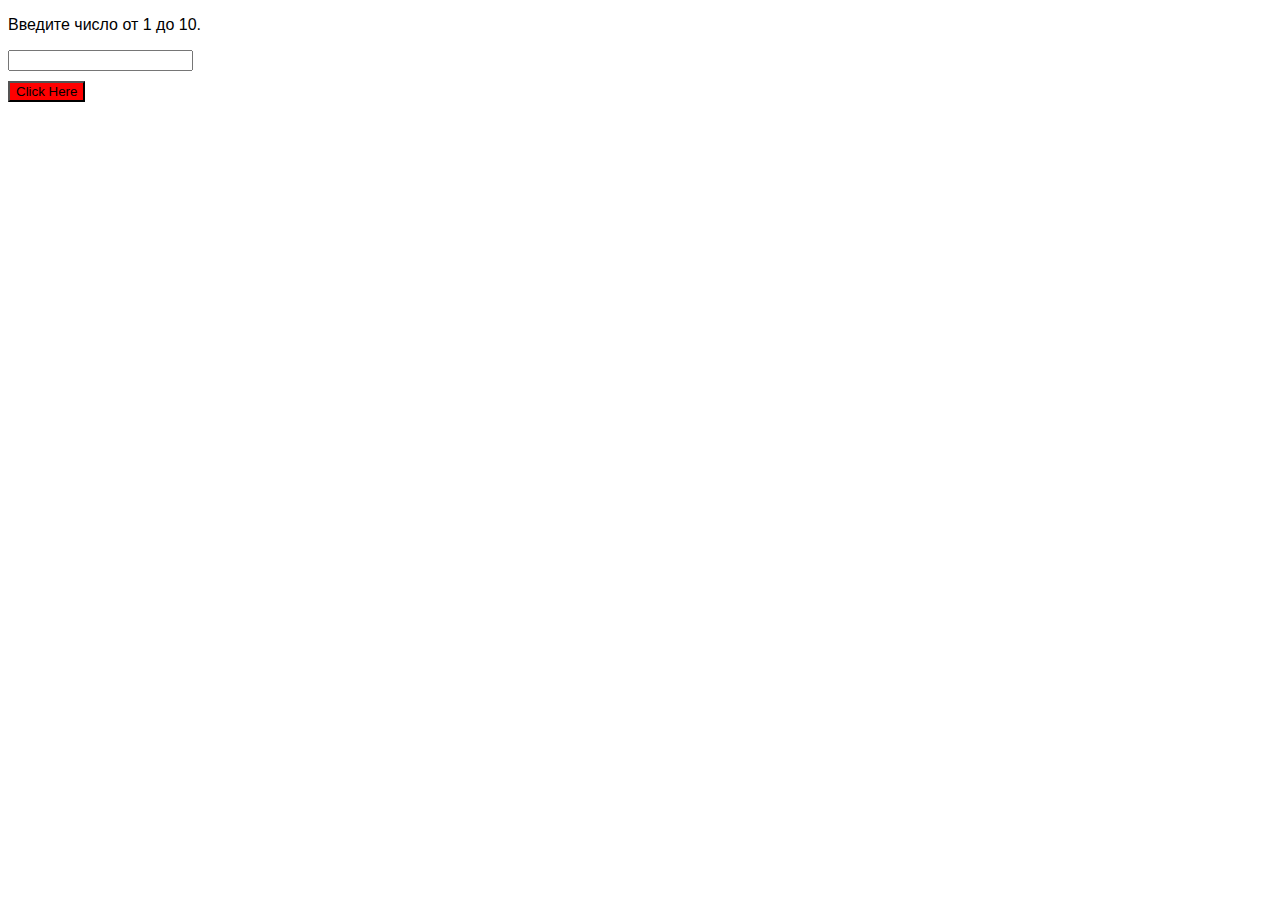
<file: Задание 3_модуль9/Index.html>
<!DOCTYPE html>
<html lang="en">
<head>
    <meta charset="UTF-8">
    <meta http-equiv="X-UA-Compatible" content="IE=edge">
    <meta name="viewport" content="width=device-width, initial-scale=1.0">
    <title>Мод9_задание3</title>
    <link rel="stylesheet" type="text/css" href="style.css">
</head>
<body>
    <div>
        <p>Введите число от 1 до 10.</p>
        <input type="text" name="number">
    </div>
    <button class="btn">Click Here</button>
    <div id="container"></div>
<script>
    const div = document.getElementById("container");

function useRequest(number, displayResult){

    let xhr = new XMLHttpRequest();

    xhr.open('GET', `https://picsum.photos/v2/list/?limit=${number}`);

    xhr.onload = function() {
        if (xhr.status != 200) {
            console.log("Статус ответа: ", xhr.status);
        } else{
            let apiData = JSON.parse(xhr.response);
            console.log(apiData);
            displayResult(apiData);
        }
    };

    xhr.send();

};

function displayResult(apiData) {
    let cards = '';            
    apiData.forEach(item => {
        const cardBlock = `
        <div class="card">
            <img src="${item.download_url}" class="card-image"/>
        </div>
        `;
        cards = cards + cardBlock;
    });
    div.innerHTML = cards;
}

function readInput() {
    const value = document.querySelector('input').value;
    if (value < 1 || value > 10){
        div.innerHTML = 'Ошибка, введите число от 1 до 10';
    }else{
        useRequest(value, displayResult);
    }
};

const btn = document.querySelector(".btn");
btn.addEventListener("click", readInput);
</script>
    
</body>
</html>
</file>
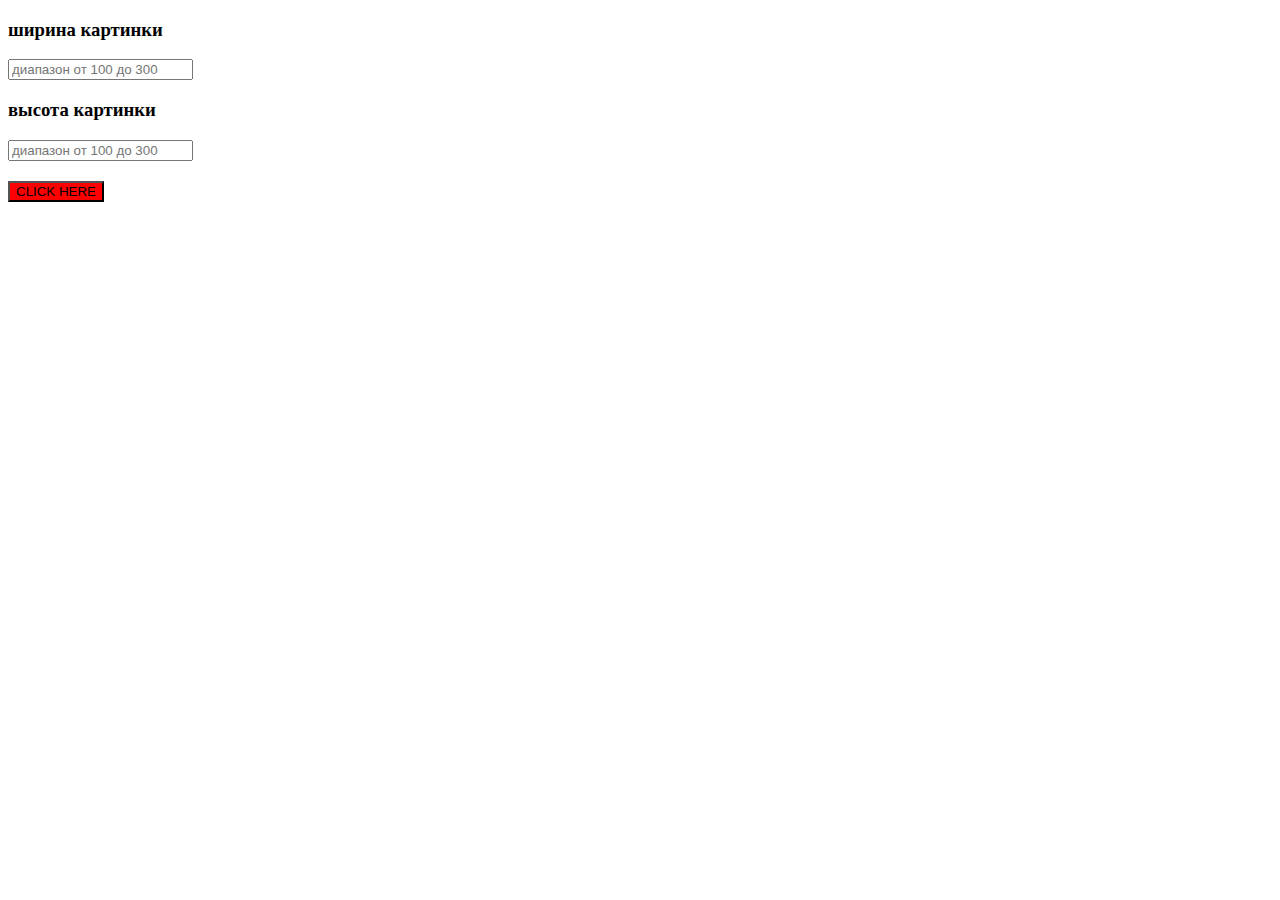
<file: задание 4_модуль9/Index.html>
<!DOCTYPE html>
<html lang="en">
<head>
	<meta charset="UTF-8">
	<meta http-equiv="X-UA-Compatible" content="IE=edge">
	<title>Задание4_модуль9</title>
    <link href="style.css" rel="stylesheet" type="text/css">
</head>
<body>
	<main>
		<section>
			<div class="wrapper">
				<div class="input">
					<h3>ширина картинки</h3>
					<input class="width" type="text" placeholder="диапазон от 100 до 300 ">
					<div class="text-width"></div>
				</div>
				<div class="symbol"></div>
				<div class="input">
					<h3>высота картинки</h3>
					<input class="height" type="text" placeholder="диапазон от 100 до 300 ">
					<div class="text-height"></div>
				</div>
			</div>
				<div class="btno"><button class="btn" type="submit">click here</button>
				</div>
				<div class="content"></div>
		</section>
	</main>
  
  <script>
    const width = document.querySelector('.width');
const height = document.querySelector('.height');
const textW = document.querySelector('.text-width');
const textH = document.querySelector('.text-height');
const btn = document.querySelector('.btn');
const content = document.querySelector('.content');

// Функция, которая возвращаем fetch
const useRequest = (url) => {
	
	return fetch(url)
	  .then((response) => {
		console.log('response', response);
		return response.json();
	  })
	  .then((json) => { return json; })
	  .catch(() => { console.log('error') });

	  
  }
  

const displayResult = (apiData) => {
	let cards = '';
	
    if( ! +width.value || width.value  > 300 || width.value < 100 ) {
		
		textW.innerHTML = 'Число вне диапазона от 100 до 300';
		setTimeout(() => {
			textW.innerHTML = ' ';
		}, 3000);
	
	}else if(! +height.value || height.value  > 300 || height.value < 100) {	
		    
		textH.innerHTML = 'Число вне диапазона от 100 до 300';
		setTimeout(() => {
			textH.innerHTML = ' ';
		}, 3000);
	
	}else {
		apiData.forEach(item => {
		let cardBlock = `
			  <div class="card">
				<img
				  src="${item.download_url}"
				  class="card-image" style='width:${width.value}px; height:${height.value}px;' 
				/>
			  </div>
			`;
			cards = cards + cardBlock;
		});
		content.innerHTML = cards;
	};
  }

 
  
  const randomNum = Math.floor(Math.random() * 30);
 
  btn.addEventListener('click', async () => {
	
	let requestResult = await useRequest(`https://picsum.photos/v2/list?page=${randomNum}&limit=${randomNum}`);

	let displayR = await displayResult(requestResult );
    let requsJ = JSON.stringify(requestResult);
	let strJson = localStorage.setItem('myJSON',requsJ);
  });

  document.addEventListener("DOMContentLoaded", async () => {

	let myJSON = localStorage.getItem('myJSON');
	let obiJ = JSON.parse(myJSON);
	
	console.log(obiJ);
	let cards = '';
		obiJ.forEach(item => {
			let cardBlock = `
				  <div class="card">
					<img
					  src="${item.download_url}"
					  class="card-image" style='width: 30vw; height: auto;' 
					/>
				  </div>
				`;
				cards = cards + cardBlock;
				
			});
		content.innerHTML = cards;
	});
  </script>
	
</body>
</html>
</file>
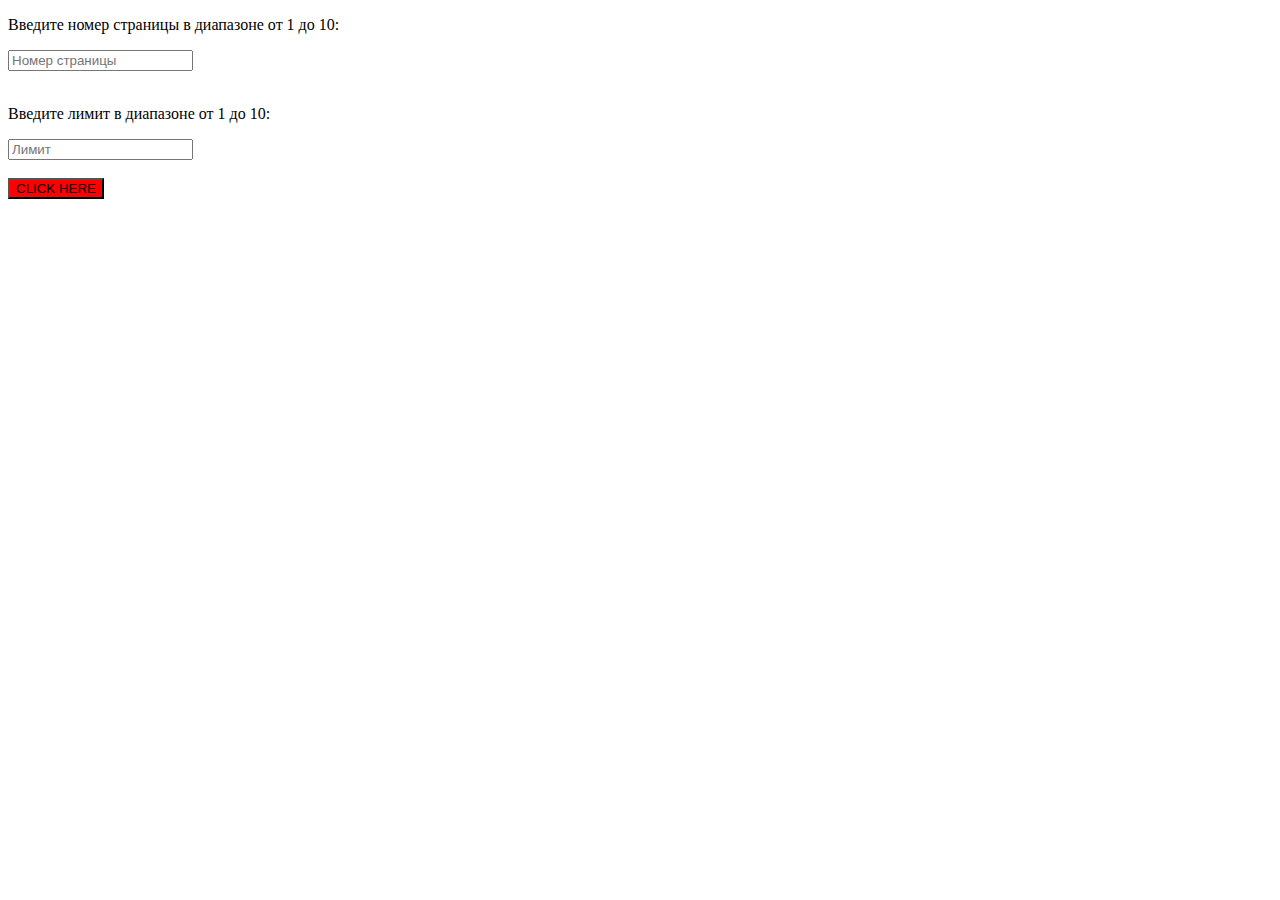
<file: Финальное задание_модуль9/Index.html>
<!DOCTYPE html>
<html>
<head>
  <meta charset="utf-8">
  <meta name="viewport" content="width=device-width">
  <title>Финальное задание_модуль9</title>
  <link href="style.css" rel="stylesheet" type="text/css">
</head>
<body>
	<p>Введите номер страницы в диапазоне от 1 до 10:</p>
    <input id="page-number" placeholder="Номер страницы">
    <br><br>
	<p>Введите лимит в диапазоне от 1 до 10:</p>
    <input id="limit" placeholder="Лимит">
    <br><br>
    <button class="btn">click here</button>
    <br><br>
    <span></span>
    <br><br>
    <div class="continer"></div>
  
  <script>
  const inputPageNumber = document.getElementById("page-number");
const inputLimit = document.getElementById("limit");
const submitButton = document.querySelector(".btn");
const outputSpan = document.querySelector("span");
const photosContainer = document.querySelector("div");

submitButton.addEventListener("click", submitButtonHandle);

if (loadPhotosFromLocalStorage())
    write("Последние просмотренные фото.");

function submitButtonHandle() {
    const pageNumber = inputPageNumber.value;
    const limit = inputLimit.value;

    if ((pageNumber < 1 || pageNumber > 10 || isNaN(pageNumber)) && (limit < 1 || limit > 10 || isNaN(limit))) {
        write("Номер страницы и лимит вне диапазона от 1 до 10.");
        return;
    } else
    if (pageNumber < 1 || pageNumber > 10 || isNaN(pageNumber)) {
        write("Номер страницы задан вне диапазона.");
        return;
    } else
    if (limit < 1 || limit > 10 || isNaN(limit)) {
        write("Лимит задан вне диапазона.");
        return;
    }

    write("Загружается фото...");

    fetch(`https://picsum.photos/v2/list?page=${pageNumber}&limit=${limit}`)
        .then((response) => response.json())
        .then((json) => {
            loadPhotos(json);
            savePhotosToLocalStorage();
            write("Фото загружены.");
        })
        .catch((reason) => {
            write("Возникла шибка: " + reason);
        });
}

function write(text) {
    outputSpan.innerHTML = text;
}

function loadPhotos(apiData) {
    let cards = String();

    apiData.forEach(item => {
        const cardBlock = `<div><img src="${item.download_url}" style="width: 150px; margin-right: 30px"/>
        <p style="color:grey; font-family: arial">${item.author}</p></div>`;
        cards += cardBlock;
    });

    photosContainer.innerHTML = cards;
}

function savePhotosToLocalStorage() {
    localStorage.setItem("last_photos", photosContainer.innerHTML);
}

function loadPhotosFromLocalStorage() {
    photosContainer.innerHTML = localStorage.getItem("last_photos");
    return  photosContainer.innerHTML.length > 0;
}
  </script>
  
</body>
</html>
</file>
<file: Задание 3_модуль9/style.css>
.card-image {
    display: block;
    width: 200px;
    height: 150px;
}
.card, .btn {
    margin-top: 10px;
}
.btn {
   background-color: red
  }

.btn:hover {
    background-color: coral;
}

p {
    font-family: Impact, Haettenschweiler, 'Arial Narrow Bold', sans-serif;
}
</file>
<file: задание 4_модуль9/style.css>
.btn {
  background-color: red;
  text-transform: uppercase;
}

.btn:hover {
  background-color: white;
}

h3 {
  font-family: impact;
}

.btno {
  margin-top: 20px;
  margin-bottom: 50px;
}
</file>
<file: Финальное задание_модуль9/style.css>
.btn {
  background-color: red;
  text-transform: uppercase;
}

.btn:hover {
  background-color: white;
}

p {
  font-family: impact;
}

.continer {
  display: flex;
  flex-flow: wrap; 
  flex-direction: row;
  width: 1000px;
}
</file>
